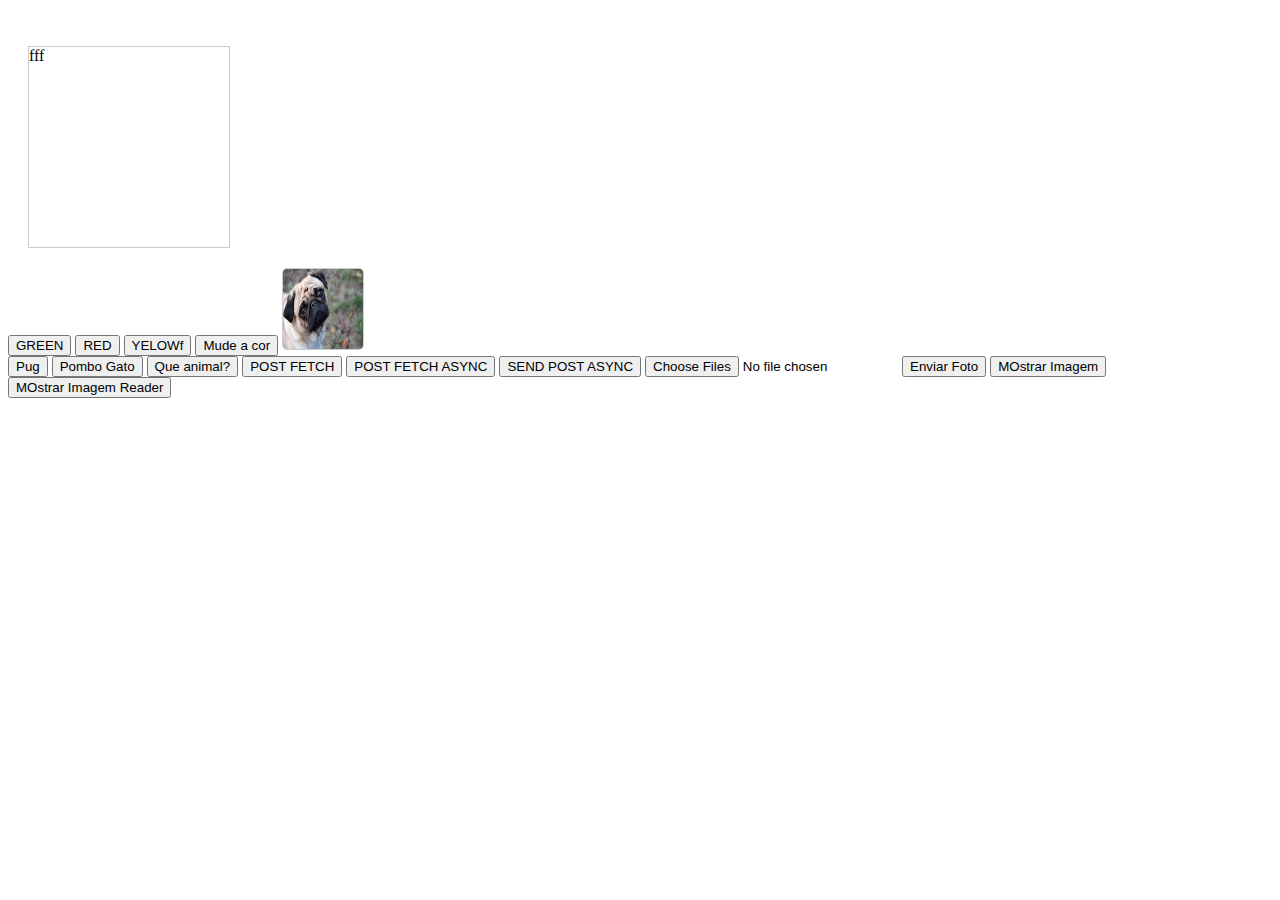
<file: Javascript/projeto_01/index.html>
<!DOCTYPE html>
<br lang="en">
<head>
    <meta charset="UTF-8">
    <meta http-equiv="X-UA-Compatible" content="IE=edge">
    <meta name="viewport" content="width=device-width, initial-scale=1.0">
    <title>Document</title>
    <link rel="stylesheet" href="style.css"/>
</head>
<div id="example">fff</div>

 <button onclick="green()">GREEN</button>
<button onclick="red()">RED</button>
<button onclick="yelow()">YELOWf</button> 

<button class="button" onclick="change()">Mude a cor</button>

<!--+++++++++++++++++++++++++++++++++++++++++-->

<img src="assets/pug.jpg" data-animal="pug" class="imagem image"/><br/>

<button onclick="changeAnimal('pug.jpg', 'pug')">Pug</button>
<button onclick="changeAnimal('gato.jpg', 'pombo GAto')">Pombo Gato</button>

<button onclick="getAnimal()">Que animal?</button>

<button onclick="loadPost()">POST FETCH</button>
<button onclick="loadPostAsync()">POST FETCH ASYNC</button>

<button onclick="sendPostAsync()">SEND POST ASYNC</button>

<input type="file" multiple id="arquivo"/>

<button onclick="sendImages()">Enviar Foto</button>

<button onclick="mostrarFoto()">MOstrar Imagem</button>
<button onclick="mostrarFotoReader()">MOstrar Imagem Reader</button>


<div id="area"></div>
<div id="posts"></div>
<div id="post"></div>




<script type="text/javascript" src="javascript.js"></script>
<body>
    
</body>
</html>
</file>
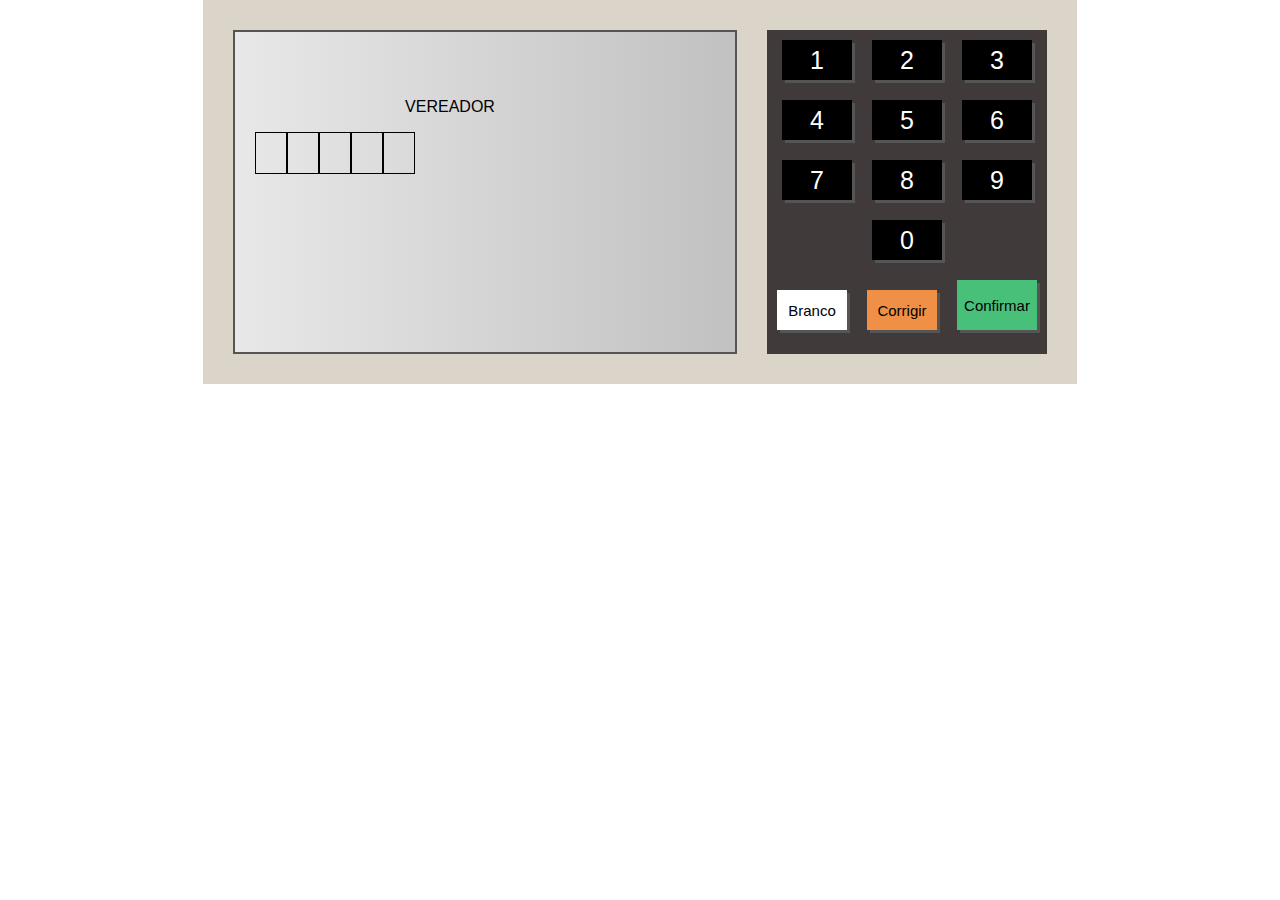
<file: Javascript/projeto_urna/index.html>
<!DOCTYPE html>
<html lang="en">
<head>
    <meta charset="UTF-8">
    <meta http-equiv="X-UA-Compatible" content="IE=edge">
    <meta name="viewport" content="width=device-width, initial-scale=1.0">
    <title>Uena Eletronica</title>
    <link rel="stylesheet" href="style.css"/>
</head>
<body>
    <div class="urna">
        <div class="tela">
            <div class="d-1">
                <div class="d-1-left">
                    <div class="d-1-1">
                        <span>SEU VOTO PARA</span>
                    </div>
                    <div class="d-1-2">
                        <span>VEREADOR</span>
                    </div>
                    <div class="d-1-3">
                        <div class="numero pisca"></div>
                        <div class="numero"></div>
                    </div>
                    <div class="d-1-4">
                        NOme:<br/>
                        PArtido:<br/>
                        VIce:<br/>
                    </div>
                
                </div>
                <div class="d-1-right">
                    <div class="d-1-image">
                        <img src="images/84.jpg"/>
                        Prefeito
                    </div>
                    <div class="d-1-image small">
                        <img src="images/84_2.jpg"/>
                        Vice
                    </div>
                </div>
                
            </div>
            <div class="d-2">
                Aperte a tela:<br/>
                CONFIRMAR para CONFIRMAR o voto<br/>
                CORRIGE para CORRIGIR O voto
            </div>
        </div>
      
        <div class="teclado">
            <div class="teclado--linha">
                 <div class="teclado--botao" onclick="apertou('1')">1</div>
                 <div class="teclado--botao" onclick="apertou('2')">2</div>
                 <div class="teclado--botao" onclick="apertou('3')">3</div>   
            </div>
      
            <div class="teclado--linha">
                 <div class="teclado--botao" onclick="apertou('4')">4</div>
                 <div class="teclado--botao" onclick="apertou('5')">5</div>
                 <div class="teclado--botao" onclick="apertou('6')">6</div>   
            </div>
      
            <div class="teclado--linha">
                 <div class="teclado--botao" onclick="apertou('7')">7</div>
                 <div class="teclado--botao" onclick="apertou('8')">8</div>
                 <div class="teclado--botao" onclick="apertou('9')">9</div>   
            </div>
       
            <div class="teclado--linha">
                 <div class="teclado--botao" onclick="apertou('0')">0</div>
            </div>
      
            <div class="teclado--linha">
                 <div class="teclado--botao btn--branco" onclick="branco()">Branco</div>   
                 <div class="teclado--botao btn--corrigir" onclick="corrigir()">Corrigir</div>
                 <div class="teclado--botao btn--confirmar" onclick="confirmar()">Confirmar</div>
            </div>
        </div>
    </div>
    
    <script src="etapas.js"></script>
    <script src="script.js"></script>
</body>
</html>
</file>
<file: Javascript/projeto_01/style.css>
#example{
    width: 200px;
    height: 200px;
    margin: 20px;
    border: 1px solid #CCC;
}
.green{
    background-color: #00FF00;
    color: #000;
}
.red{
    background-color: #FF0000;
    color: #000;
}
.yelow{
    background-color: #0000FF;
    color: #FFF;
}

.preto{
    background-color: #000000;
    color: #FFF;
}
.verde{
    background-color: #00FF00;
    color: #FFF;
}
.image{
    width: 80px;
    height: 80px;
    border-radius: 5px;
    border: 1px solid #CCC;
}
</file>
<file: Javascript/projeto_urna/style.css>
@keyframes pisca{
    0% {opacity: 0.2;}
    50% {opacity: 1;}
    100% {opacity: 0.2;}


}
body{
    margin: 0;
    display: flex;
    justify-content: center;
    align-items: center;
    font-family: Arial, Helvetica, sans-serif;
}
.urna{
    background-color: #dbd5c9;
    padding: 30px;
    display: flex;
}
.tela{
    width: 500px;
    border: 2px solid #555;
    height: 320px;
    background: linear-gradient(to right, #E8E8E8, #C1C1C1);
    display: flex;
    flex-direction: column;
}
.teclado{
    background-color: #403A3A;
    margin-left: 30px;
}
.teclado--linha{
    display: flex;
    justify-content: center;
    /*alinhar items no final:*/
    align-items: flex-end;
}
.teclado--botao{
    width: 70px;
    height: 40px;
    background-color: #000;
    color: #FFF;
    font-size: 25px;
    justify-content: center;
    align-items: center;
    display: flex;
    margin: 10px;
    cursor: pointer;
    box-shadow: 3px 3px 0px #555;
}
.btn--branco{
    background-color: #FFF;
    color: #000;
    font-size: 15px;
}
.btn--corrigir{
    background-color: #F09046;
    color: #000;
    font-size: 15px;

}
.btn--confirmar{
    background-color: #48C079;
    color: #000;
    font-size: 15px;
    width: 80px;
    height: 50px;
}
.d-1{
    flex: 1;
    display: flex;
}
.d-2{
    height: 50px;
    font-size: 14px;
    border-top: 2px solid #000;
    padding-left: 10px;
}
.d-1-left{
    flex: 1;
    display: left;
    flex-direction: column;
    padding-left: 20px;
}
.d-1-1{
    height: 50px;
    display: flex;
    align-items: center;
}
.d-1-2{
    height: 50px;
    display: flex;
    align-items: center;
    justify-content: center;
}
.d-1-3{
    height: 50px;
    
}
.d-1-4{
    flex: 1;
    /*separar os textos desse container*/
    line-height: 30px;
}
.d-1-right{
    width: 90px;
    display: flex;
    flex-direction: column;
    align-items: flex-end;
    
}
.d-1-image{
    border: 1px solid #000;
    background-color: #FFF;
    text-align: center;
    font-size: 14px;
}
.d-1-image img{
    width: 100%;
} 

.d-1-image.small{
    font-size: 11px;
    width: 70%;
} 

.numero{
    display: inline-block;
    width: 30px;
    height: 40px;
    border: 1px solid #000;
    text-align: center;
    line-height:40px;
    font-size: 25px;

}
.pisca{
    animation-name: pisca;
     animation-duration: 1s;
     animation-iteration-count: infinite;
}
.aviso--grande{
    font-size: 40px;
    font-weight: bold;
}
</file>
